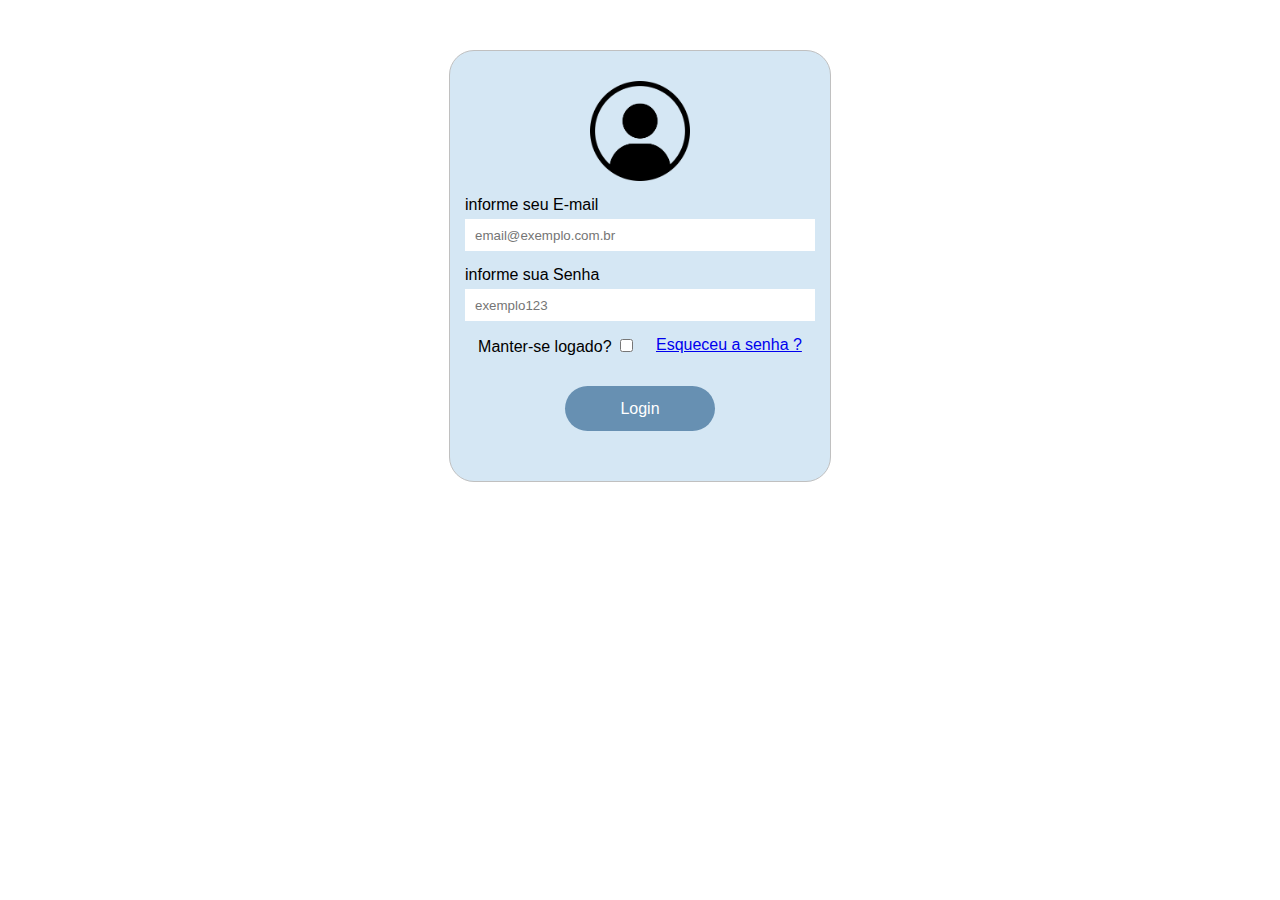
<file: Aula04/index.html>
<!DOCTYPE html>
<html lang="pt-br">

<head>
    <meta charset="UTF-8">
    <meta name="viewport" content="width=device-width, initial-scale=1.0">
    <link rel="stylesheet" href="estilo.css">
    <title>Sistema de Clinica - Login</title>
</head>

<body>
    <div id="quadro-login">
        <img src="img-login.png" alt="Imagem de Login">
        <!-- Conjunto para e-mail -->
        <div class="form-input">
            <label for="email">informe seu E-mail</label>
            <input type="text" name="email" id="email" placeholder="email@exemplo.com.br">
        </div>
        <!-- Conjunto para Senha -->
        <div class="form-input">
            <label for="senha">informe sua Senha</label>
            <input type="text" name="senha" id="senha" placeholder="exemplo123">
        </div>
        <!-- Conjunto esqueceu a senha  -->
        <div id="quadro-links">
            <div>
                <label for="manter_logado">Manter-se logado?</label>
                <input type="checkbox" name="manter_logado" id="manter_logado">
            </div>
            <div>
                <a href="#">Esqueceu a senha ?</a>
            </div>
        </div>
        <!-- Conjunto para botões -->
         <div id="quadro-botoes">
            <button class="btn-login">Login</button>
         </div>
    </div>
</body>

</html>
</file>
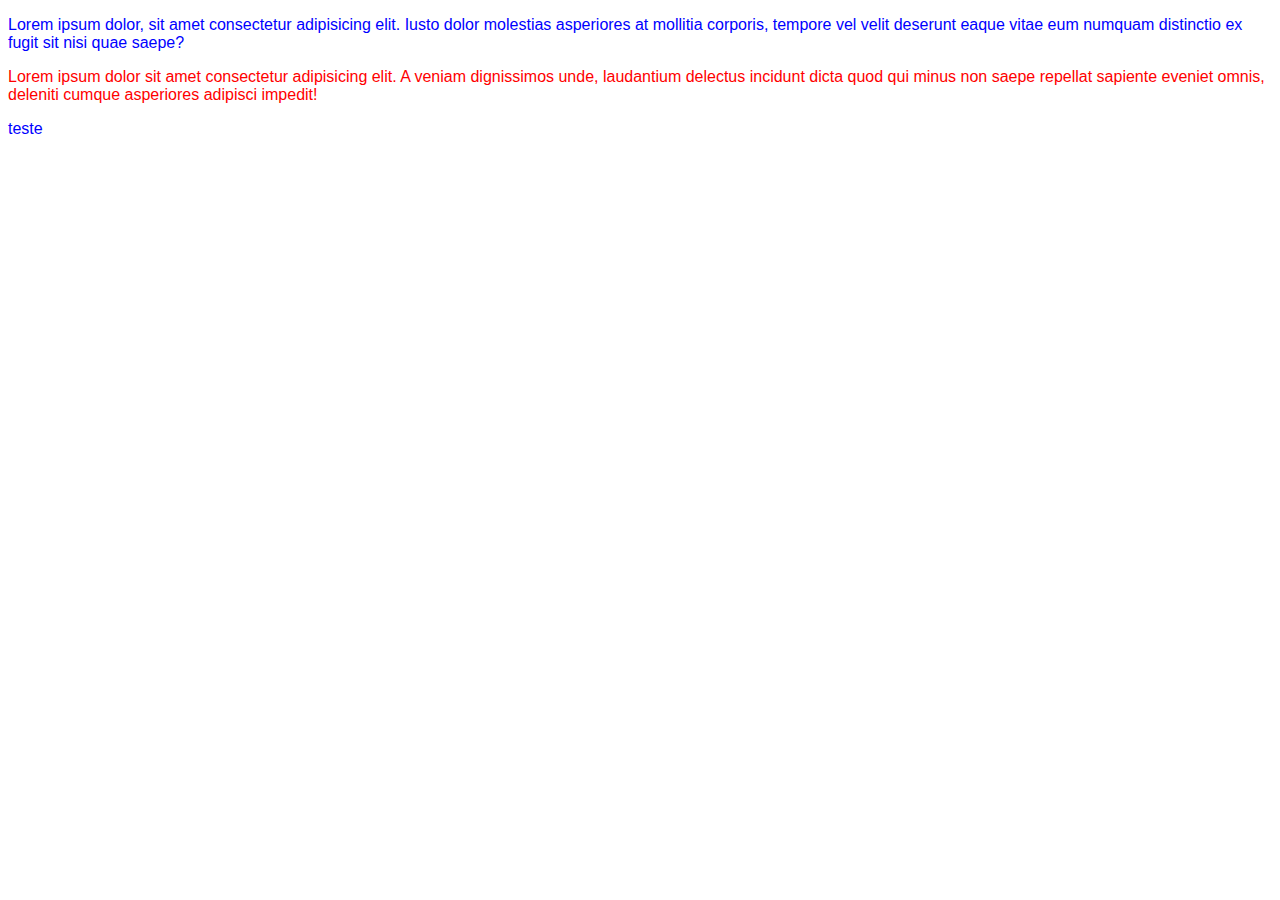
<file: Aula06/index.html>
<!DOCTYPE html>
<html lang="pt-br">
<head>
    <meta charset="UTF-8">
    <meta name="viewport" content="width=device-width, initial-scale=1.0">
    <title>Uso do CSS</title>
    <style>
        /*Estilo para tudo no meu html*/
        *{
            font-family: Arial, Helvetica, sans-serif;
        }
        /*Selecionando apenas um elemento com base na tag dele*/
        p{
            font-size: medium;
            color: blue;
        }
        /*Configução especial para o parágrafo que está na secao-*/
        /*Configuração especoal para o parágrafo que está na secao-02 é filho direto*/
        #secao-02 > p {
            color: red;
        }
    </style>
</head>
<body>
    <main>
        <section id="uso-comum">
            <p>Lorem ipsum dolor, sit amet consectetur adipisicing elit. Iusto dolor molestias asperiores at mollitia corporis, tempore vel velit deserunt eaque vitae eum numquam distinctio ex fugit sit nisi quae saepe?
            </p>

        </section>
        <section id="secao-02">
            <p>
                Lorem ipsum dolor sit amet consectetur adipisicing elit. A veniam dignissimos unde, laudantium delectus incidunt dicta quod qui minus non saepe repellat sapiente eveniet omnis, deleniti cumque asperiores adipisci impedit!
            </p>
            <section>
                <p>
                    teste 
                </p>
            </section>
        </section>
    </main>
</body>
</html>
</file>
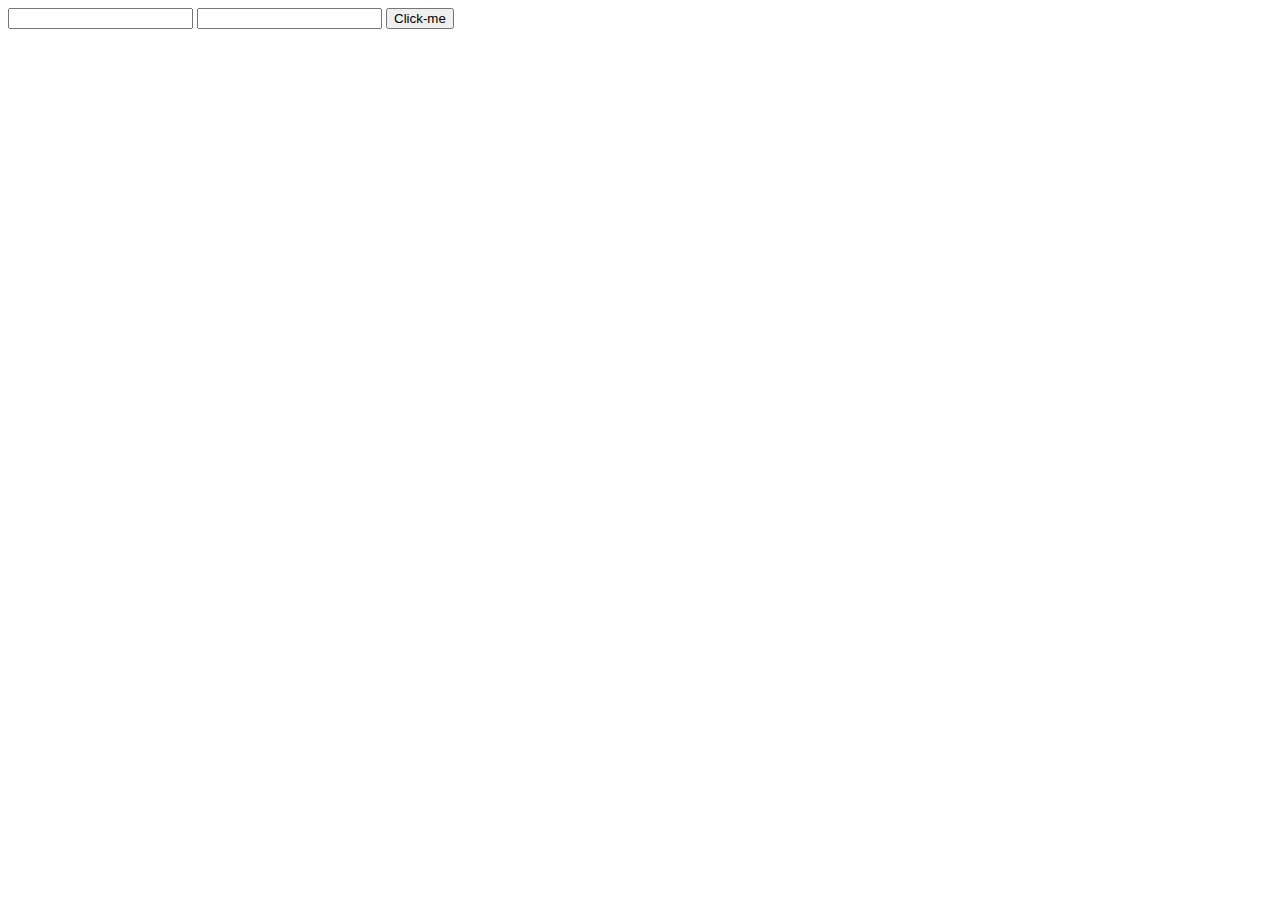
<file: Aula 07/atividade.html>
<!DOCTYPE html>
<html lang="pt-br">
<head>
    <meta charset="UTF-8">
    <meta name="viewport" content="width=device-width, initial-scale=1.0">
    <title>Document</title>
</head>
<body>
    <form action="#">
        <input type="text" name = "nome" id="=nome">
        <input type="number" name="idade" id="idade">
        <button type="button" onclick=" let nome='Vitoria'; let idade= '18'; console.log(nome + '-'+ idade); alert ('formulario')">Click-me</button>
    </form>
    <script>  
    </script>
</body>
</html>
</file>
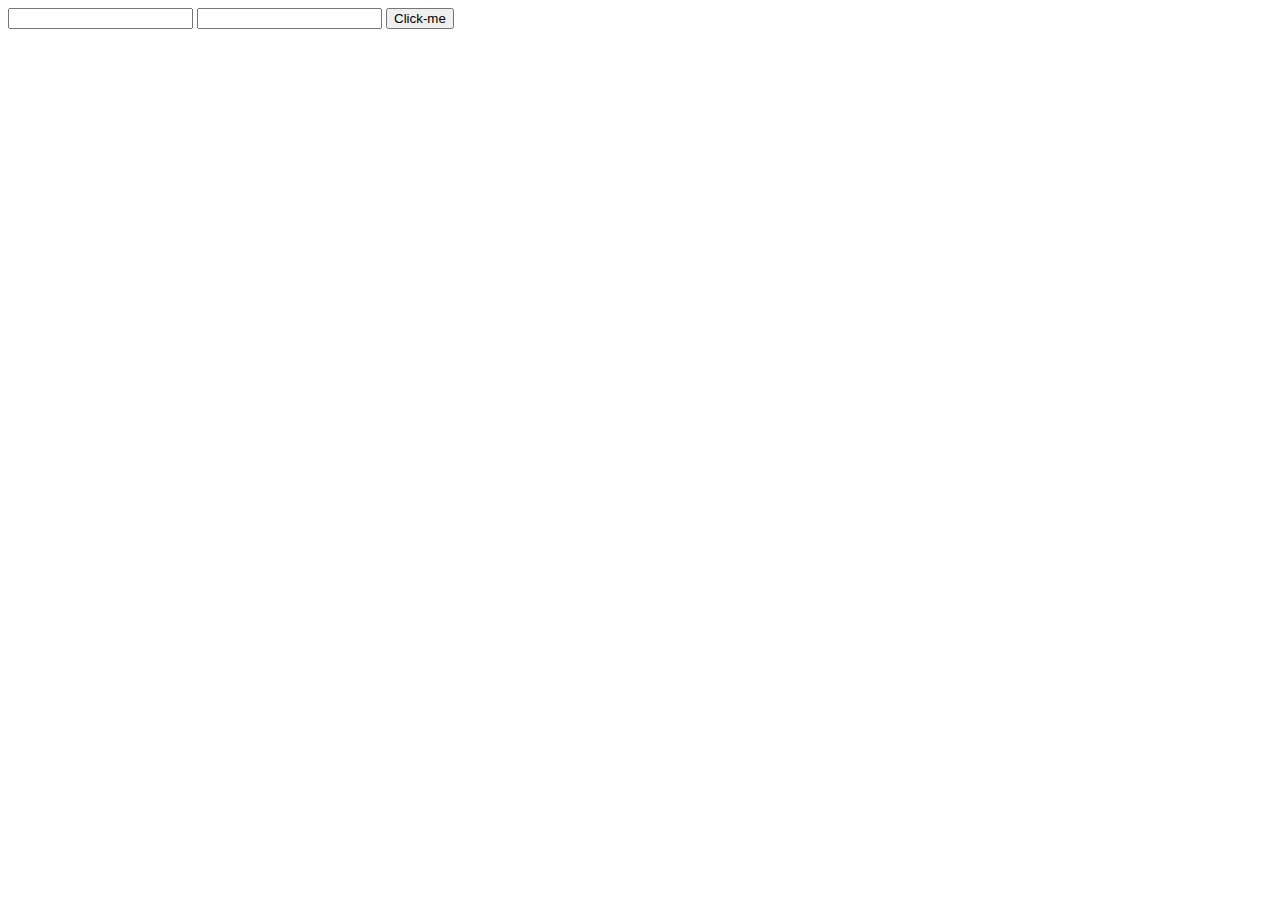
<file: Aula 07/exemplo01.html>
<!DOCTYPE html>
<html lang="pt-br">
<head>
    <meta charset="UTF-8">
    <meta name="viewport" content="width=device-width, initial-scale=1.0">
    <title>Document</title>
</head>
<body>
    <form action="#">
        <input type="text" name = "nome" id="=nome">
        <input type="number" name="idade" id="idade">
        <button onclick="console.log ('fui clicado');">Click-me</button>
    </form>
    <script>
        let nome="Vitoria"
        let idade=29;
        console.log ("Olá " + nome + ", tudo bem com você ?");
        console.log("Você nasceu em " + (2025 - idade))
        alert ("Bem vindo ao Senai - Bauru")
    </script>
</body>
</html>
</file>
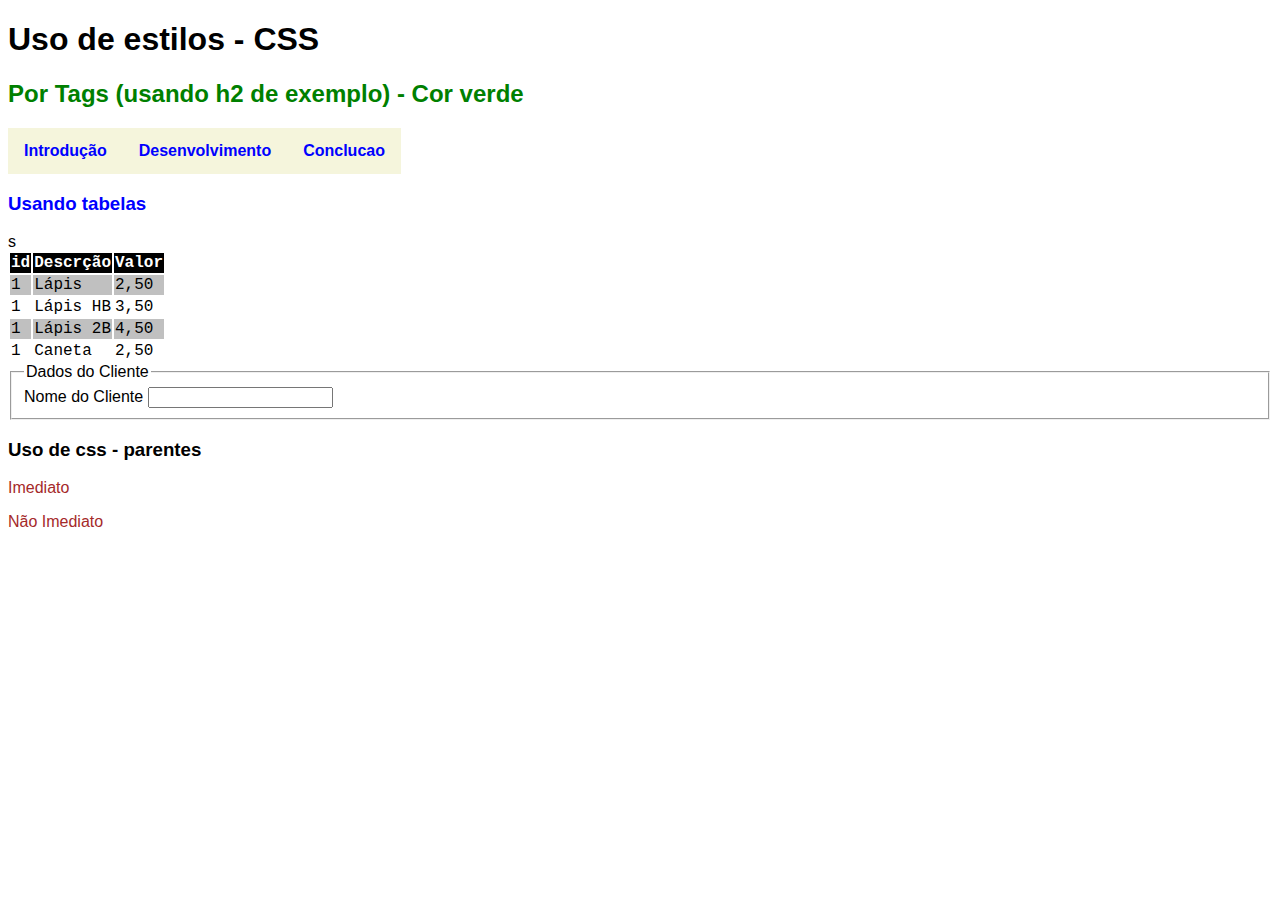
<file: Aula06/exemplo02.html>
<!DOCTYPE html>
<html lang=pt-br>

<head>
    <meta charset="UTF-8">
    <meta name="viewport" content="width=device-width, initial-scale=1.0">
    <title>Exemplod de uso de CSS</title>
    <link rel="stylesheet" href="exemplo02.css">
</head>

<body>
    <header>
        <h1>Uso de estilos - CSS </h1>
        <h2>Por Tags (usando h2 de exemplo) - Cor verde </h2>
    </header>
    <main>
        <!---Menu de Opções-->
        <nav>
            <ul>
                <li> <a href="#introducao">Introdução</a></li>
                <li><a href="#desenvolvimento">Desenvolvimento</a></li>
                <li><a href="#conclusao">Conclucao</a></li>
            </ul>
        </nav>
        <section id="uso-tabela">
            <h3>Usando tabelas</h3>
            <table>
                <thead>
                    <tr>
                        <th>id</th>
                        <th>Descrção</th>
                        <th>Valor</th>
                    </tr>
                </thead>
                <tbody>
                    <tr>
                        <td>1</td>
                        <td>Lápis</td>
                        <td>2,50</td>
                    </tr>
                    <tr>
                        <td>1</td>
                        <td>Lápis HB</td>
                        <td>3,50</td>
                    </tr>
                </tbody>
                <tr>
                    <td>1</td>
                    <td>Lápis 2B</td>
                    <td>4,50</td>
                </tr>
                <tr>
                    <td>1</td>
                    <td>Caneta</td>
                    <td>2,50</td>
                </tr>s
            </table>
        </section>
        <section id="uso-formulario">
            <form action="#uso-formulario" method="post">
                <fieldset>
                    <legend>Dados do Cliente</legend>
                    <label for="nome">Nome do Cliente</label>
                    <input type="text" name="nome" id="nome">
                </fieldset>
            </form>
        </section>
        <section id="parentes">
            <h3>Uso de css - parentes</h3>
            <p>Imediato</p>
            <p>Não Imediato</p>
        </section>
    </main>
</body>

</html>
</file>
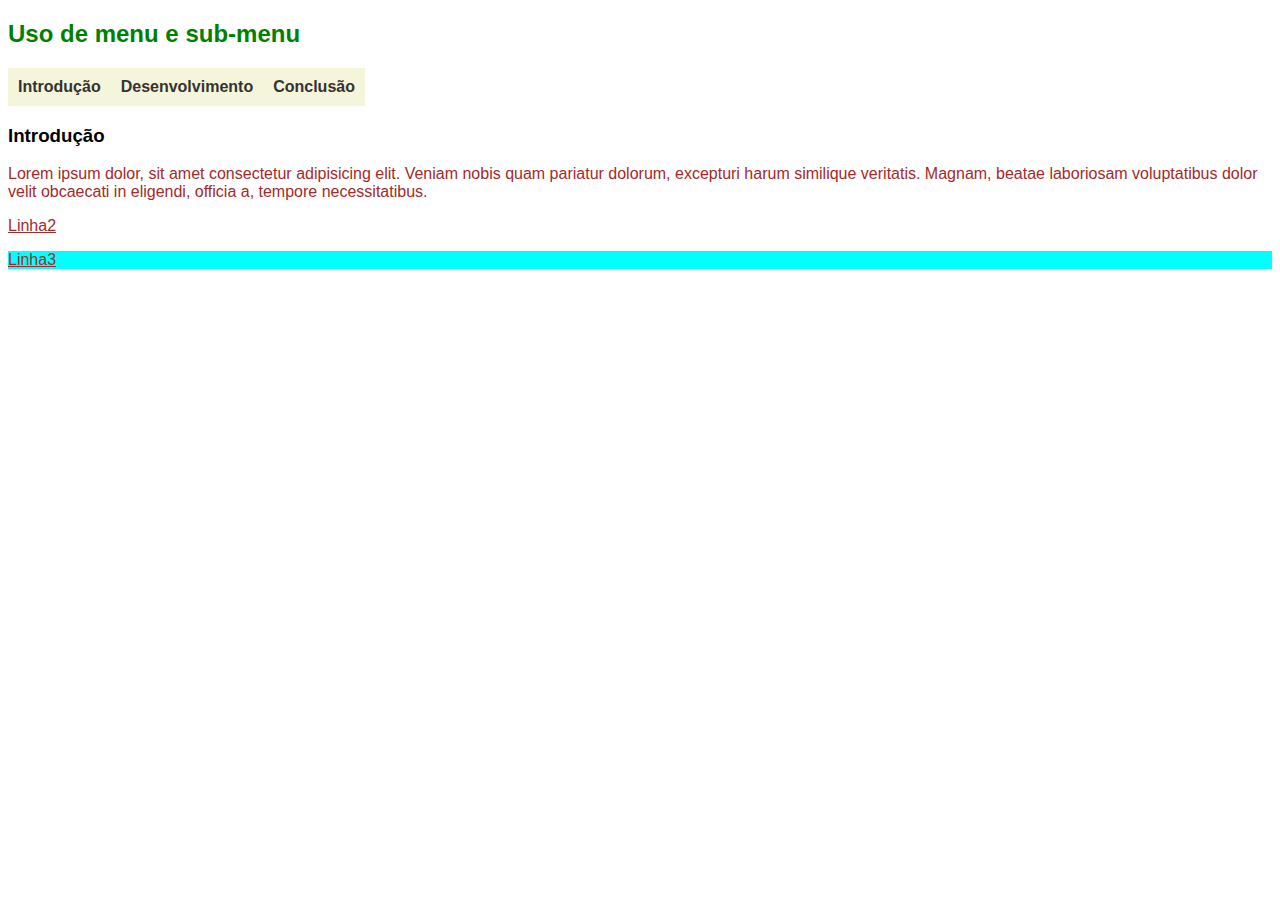
<file: Aula06/exemplo03.html>
<!DOCTYPE html>
<html lang="pt-br">
<head>
    <meta charset="UTF-8">
    <meta name="viewport" content="width=device-width, initial-scale=1.0">
    <title>Uso fr menu e sub-menu</title>
    <link rel="stylesheet" href="exemplo02.css">
</head>
<body>
    <header>
        <h2>Uso de menu e sub-menu</h2>
        <nav class="menu">
            <ul>
                <li><a href="#introducao">Introdução</a></li>
                <li class="tem-submenu">
                    <a href="#desenvolvimento">Desenvolvimento</a>
                    <ul class="submenu">
                        <li><a href="#topico-01">Tópico1</a></li>
                        <li><a href="#topico-02">Tópico2</a></li>
                        <li><a href="#topico-03">Tópico3</a></li>
                    </ul>
                </li>
                <li class="tem-submenu">
                    <a href="#conclusao">Conclusão</a>
                    <ul class="submenu">
                        <li><a href="#ponto-01">Ponto de vista - parte 1</a></li>
                        <li><a href="#ponto-02">Ponto de vista - parte 2</a></li>
                        <li><a href="#ponto-03">Ponto de vista - parte 3 </a></li>
                    </ul>
                </li>
            </ul> 
        </nav>
    </header>
    <section id="Introducao">
        <h3>Introdução</h3>
        <p>Lorem ipsum dolor, sit amet consectetur adipisicing elit. Veniam nobis quam pariatur dolorum, excepturi harum similique veritatis. Magnam, beatae laboriosam voluptatibus dolor velit obcaecati in eligendi, officia a, tempore necessitatibus.</p>
        <p data-detalhe="linha2">Linha2</p>
        <p data-detalhe="linha3">Linha3</p>
    </section>
</body>
</html>
</file>
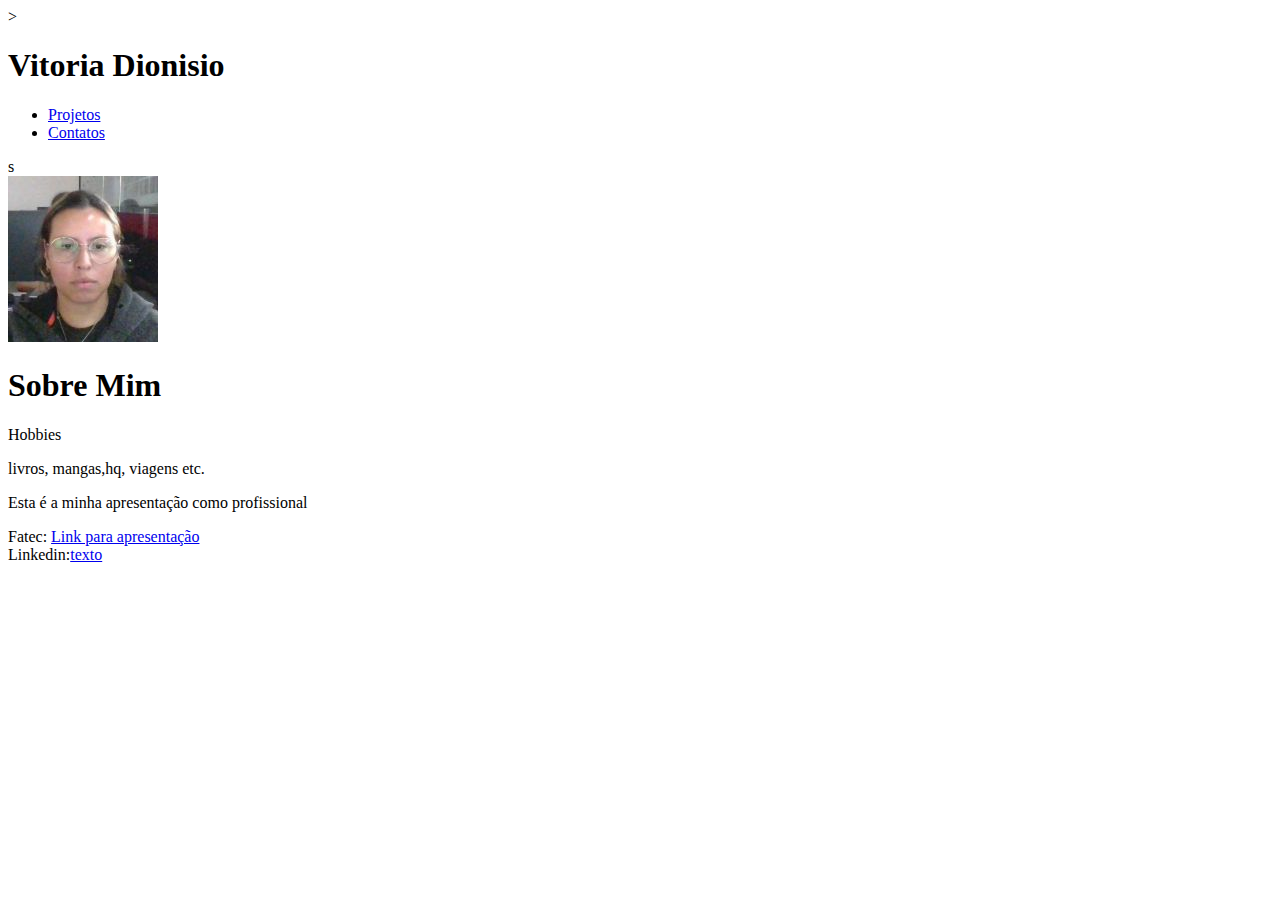
<file: Aula 05/Atividade/Vitoria.Html>
<!DOCTYPE html>
<html lang="pt-br">
<head>
    <meta charset="UTF-8">
    <meta name="viewport" content="width=device-width, initial-scale=1.0">
    <title>Titulo</title>
</head>
<body>
    <!-- Conteúdo-->>
     <h1>Vitoria Dionisio</h1>
      <nav>
        <ul>
            
            <li><a href="#">Projetos</a></li>
            <li><a href="#">Contatos</a></li>
        </ul>
    </nav>s
    <header>
        
        <img src="vitoria_senai.jpg" >
    </header>
    <main>
        <section>
            <h1>Sobre Mim</h1>
            <p>Hobbies</p>
            <p>livros, mangas,hq, viagens etc.</p>
            <p>Esta é a minha apresentação como profissional</p>
        Fatec: <a href="https://fatecbauru.cps.sp.gov.br/">Link para apresentação</a>
        </section>
        <section>
        
            
            <!-- Outros Conteúdos da página-->
        </section>
        Linkedin:<a href="link para o linkedin">texto</a>
    </main>
    

</body>
</html>
</file>
<file: Aula04/estilo.css>
body{
    font-family: Arial, Helvetica, sans-serif;
}
#quadro-login{
    width: 350px;
    height: 400px;
    border-radius: 25px;
    background-color: #7AB3DB50;
    margin: 50px auto;
    padding: 15px;
    border:1px solid silver;
}
#quadro-login img {
    display: block;
    width: 100px;
    margin: 15px auto;
}
.form-input{
    display: flex;
    flex-direction: column;
    margin-bottom: 15px;
    padding: 5px 15px 5 px;
}
.form-input input {
    margin-top: 5px;
    height: 30px;
    padding-left: 10px;
    background-color: white;
    border: transparent;
}
#quadro-links,#quadro-botoes{
    display: flex;
    flex-direction: row;
    justify-content: center;
    column-gap: 20px;
    margin-bottom: 20px;

}
.btn-login{
    margin-top: 10px;
    border-radius: 25px;
    background-color: #6790B2 ;
    width: 150px;
    height: 45px;
    font-size: medium;
    border: transparent;
    color: white;

}
</file>
<file: Aula06/exemplo02.css>
* {
    font-family: Arial, Helvetica, sans-serif;
}

header h2 {
    color: green;
}

nav {
    display: flex;
}

nav ul {
    list-style-type: none;
    margin: 0;
    padding: 0;

}

nav ul li {
    float: left;

}

nav ul li a {
    display: block;
    color: blue;
    text-align: center;
    padding: 14px 16px;
    text-decoration: none;
    background-color: beige;
    font-weight: bold;
}

/*seletor de pseudo class - hover*/
nav ul li a:hover {
    background-color: burlywood;
}

/*Seletor por ID*/
#usotabela {
    background-color: burlywood;
}

/*seletor do filho imediato do id uso-tabela*/
#uso-tabela>h3 {

    color: blue;
}

/*Estilizando a tabela*/
#uso-tabela table thead tr {
    background-color: black;
    color: white
}

/*Usando mais uma pseudo class para estilizar */
#uso-tabela table tbody tr:nth-child(odd) {
    /*linhas pares*/
    background-color: silver;
}

/*Usando mais uma pseudo class para estilizar */
#uso-tabela table tbody tr:nth-child(even) {
    /*linhas pares*/
    background-color: white;
}

#uso-tabela table tbody tr:hover{
    background-color: chocolate;
}
/*Uso da pseudo class focus*/
#uso-formulario form input:focus{
    background-color: mistyrose;
}
/*selecionando mais de um elemento para aplicar um estilo comum*/
th, td{/*aqui estou selecionando todos os th e todos os td*/
    font-family: 'Courier New', Courier, monospace;
}
/*Selecionando irmãos posteriores*/
h3 ~ p {
    color: blueviolet;
}
/*Selecionando irmãos imediato*/
h3 + p{
    color: pink;
}
p{
    color: brown !important;/*força aplicação*/
}
/*Iniciando as classes para o menu*/
.menu ul {
    list-style-type: none;
    padding: 0;
    margin: 0;
}
.menu li{
    display: inline-block;
    position: relative;
}
.menu li a{
    display: block;
    padding: 10px;
    text-decoration: none;
    color: #333;
}
.submenu{
    display: none;
    position: absolute;
    top: 100%;
    left: 0;
    background-color: #f9f9f9;
    box-shadow: 0 2 px 5px rgba(0,0,0,0.2);
}
.submenu li{
    display: block;
    width: 150px;
}
.tem-submenu:hover .submenu{
    display: block;
}
.menu li a:hover{
    background-color: #ddd;
}
/*Uso de seletor por atributo*/
p[data-detalhe]{
    text-decoration: underline;
}
p[data-detalhe="linha3"]{
    background-color: aqua;
}
</file>
